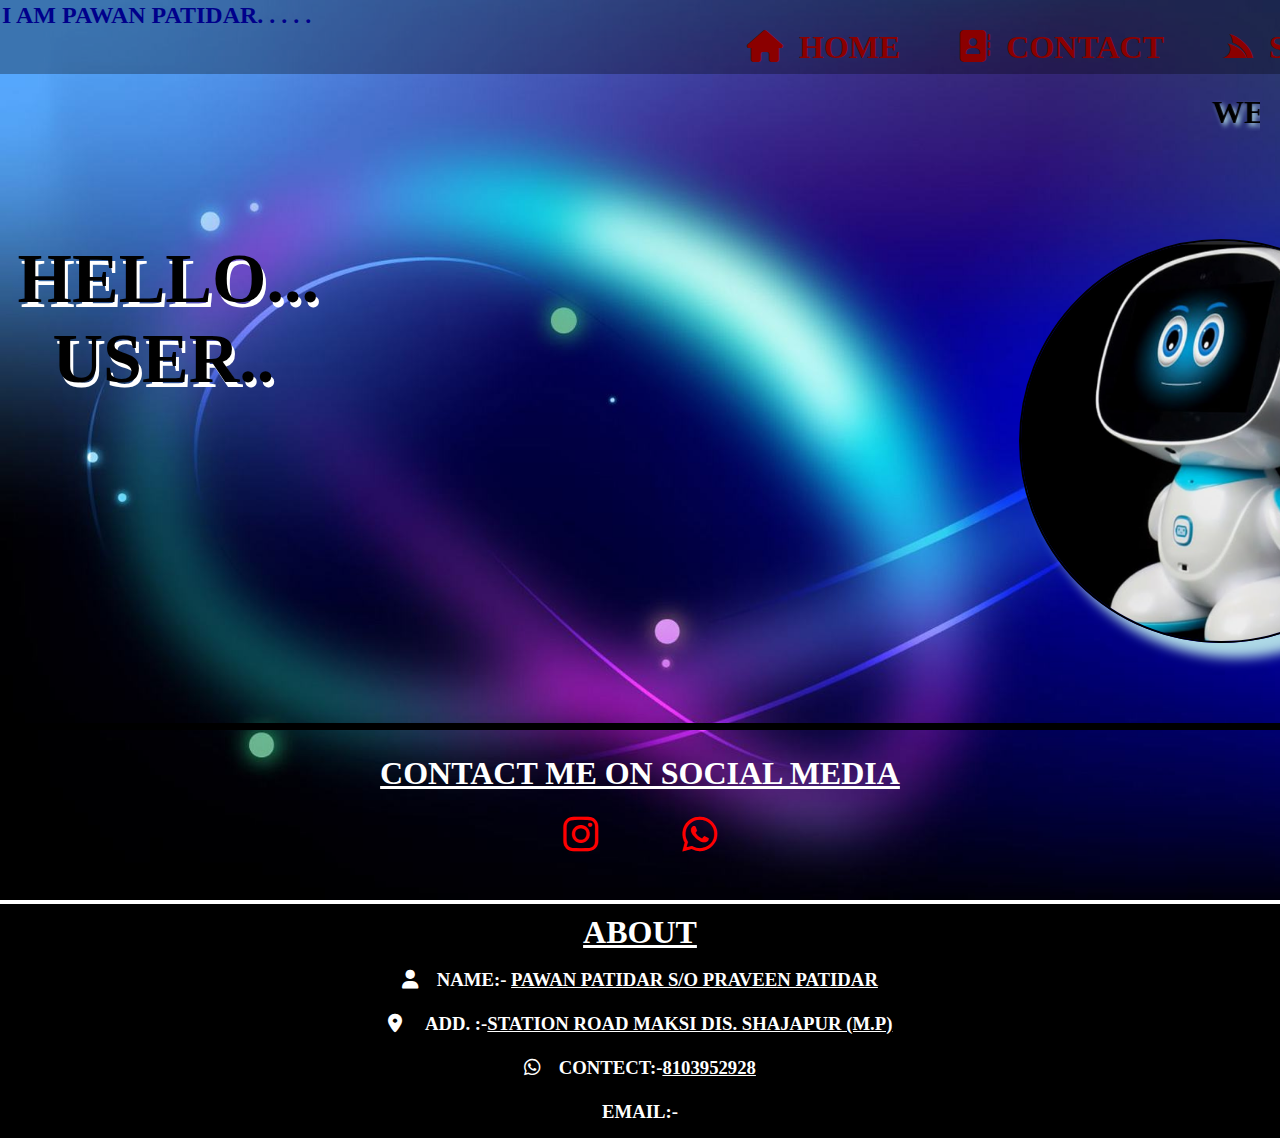
<file: Index.html>
<!DOCTYPE html>
<html>
<head>
   <meta charset="utf-8">
   <meta name="description"content="pawan">
   <meta name="viewport"content="width=device-width,initial-scale=1.0">
  <title> my first page</title>
  <link rel="stylesheet"  href="lo.css">
  <link rel="stylesheet" href="css/all.css">

</head>
<header>
  <nav>
  <ul>
   
    
    <h2 class ="ii"> I AM PAWAN PATIDAR. . . . .  </h2>
<h1>
    <li><a href="" style=""> <i class="fa-solid fa-house"></i>&nbsp;&nbsp;HOME</a></li>

    <li><a href="#CONTACT"><i class="fa-solid fa-address-book "></i>&nbsp;&nbsp;CONTACT</a></li>

    <li><a href="#"><i class="fa-brands fa-servicestack" ></i>&nbsp;&nbsp;SERVICES</a></li> 

    <li><a href="#cc"><i class="fa-solid fa-pen" ></i>&nbsp;&nbsp;ABOUT ME</a></li></h1>


  </ul>
</nav>
</header>


<body >

  <h1 id="marq" ><marquee>WELCOME MY PAGE</marquee></h1>


  <section id="jay">
   <h1 id="h1">&nbsp;HELLO...<br>&nbsp;&nbsp;&nbsp;USER..</h1>
  
    <img src="jay shree.png" width="400px" height="400px">
  </section>


<section id="CONTACT">

  <h1><u>CONTACT ME ON SOCIAL MEDIA</u></h1>

  
 <div id="media">

 <a id="w" href="https://www.instagram.com/pawan_p_atidar?igsh=YzljYTk1ODg3Zg=="><i class="fa-brands fa-instagram"></i></a>

   <a id="w" href="https://wa.me/+918103952928"><i class="fa-brands fa-whatsapp "></i></a>

  

</div>

</section>


</body>



<footer id="cc">
  
  <div>
    <h1><u>ABOUT</u></h1> 
                  <br>
   <h3>  
         <i class="fa-solid fa-user" ></i> &nbsp;&nbsp;&nbsp;NAME:- <u>PAWAN PATIDAR S/O PRAVEEN PATIDAR</u><br>
         <br>
         
         <i class="fa-solid fa-location-dot fa-beat-fade"></i>&nbsp;&nbsp;&nbsp; &nbsp;ADD. :-<u>STATION ROAD MAKSI DIS. SHAJAPUR (M.P)</u><br><br>

         <i class="fa-brands fa-whatsapp fa-bounce"></i> &nbsp;&nbsp; CONTECT:-<u>8103952928</u><br><br>
         EMAIL:-
   </h3>
  
</div>


</footer>
</html>
</file>
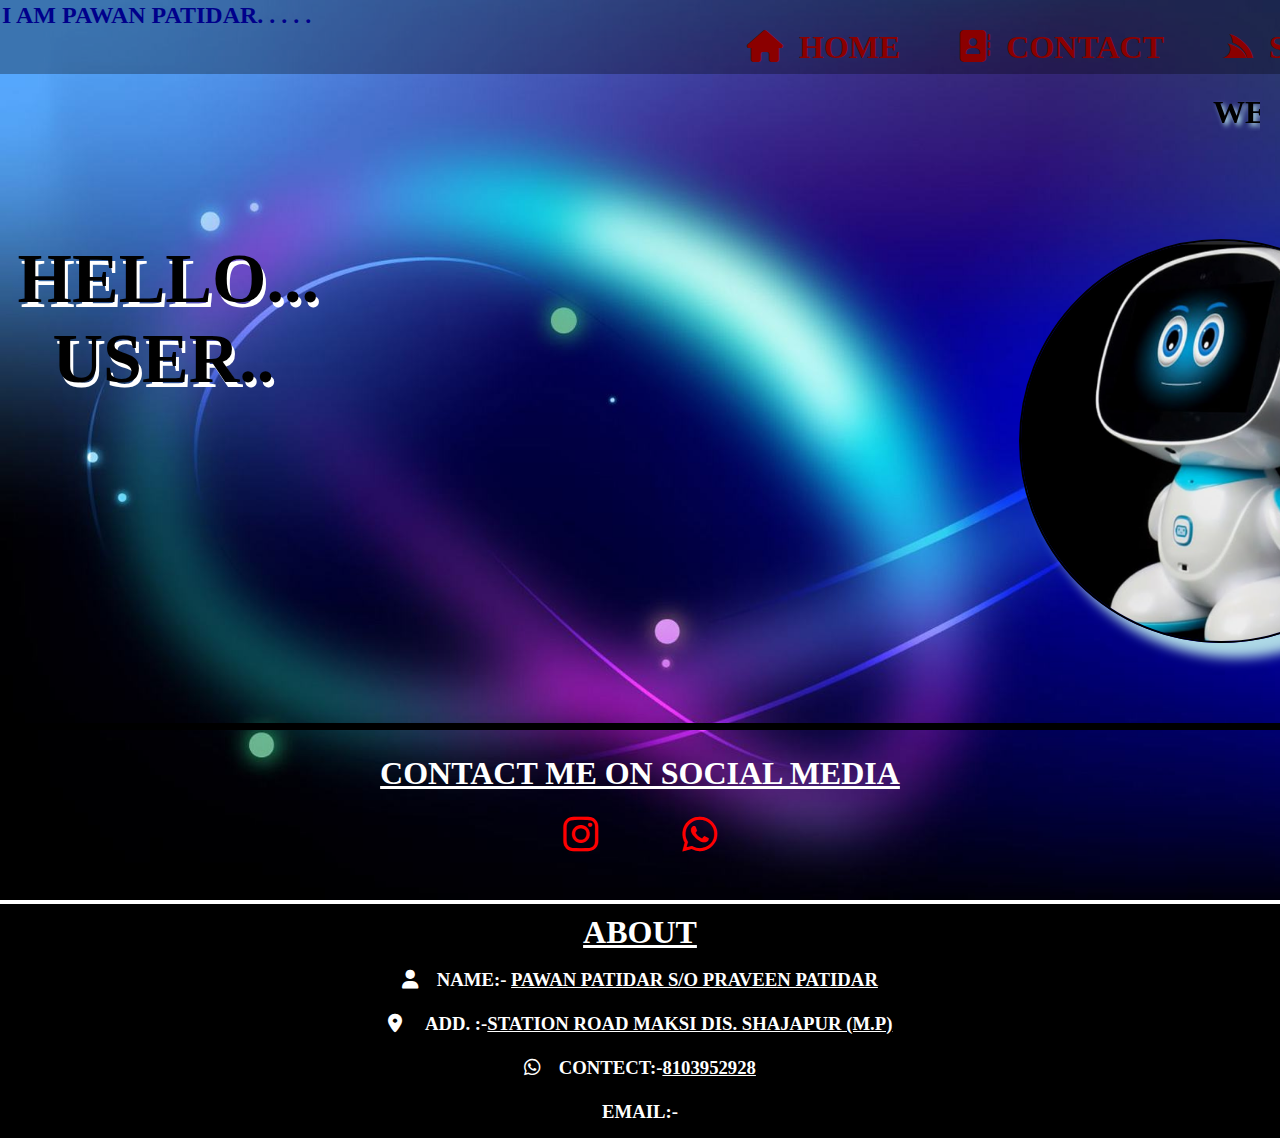
<file: FIST WEBSITE.html>
<!DOCTYPE html>
<html>
<head>
   <meta charset="utf-8">
   <meta name="description"content="pawan">
   <meta name="viewport"content="width=device-width,initial-scale=1.0">
  <title> my first page</title>
  <link rel="stylesheet"  href="lo.css">
  <link rel="stylesheet" href="css/all.css">

</head>
<header>
  <nav>
  <ul>
   
    
    <h2 class ="ii"> I AM PAWAN PATIDAR. . . . .  </h2>
<h1>
    <li><a href="" style=""> <i class="fa-solid fa-house"></i>&nbsp;&nbsp;HOME</a></li>

    <li><a href="#CONTACT"><i class="fa-solid fa-address-book "></i>&nbsp;&nbsp;CONTACT</a></li>

    <li><a href="#"><i class="fa-brands fa-servicestack" ></i>&nbsp;&nbsp;SERVICES</a></li> 

    <li><a href="#cc"><i class="fa-solid fa-pen" ></i>&nbsp;&nbsp;ABOUT ME</a></li></h1>


  </ul>
</nav>
</header>


<body >

  <h1 id="marq" ><marquee>WELCOME MY PAGE</marquee></h1>


  <section id="jay">
   <h1 id="h1">&nbsp;HELLO...<br>&nbsp;&nbsp;&nbsp;USER..</h1>
  
    <img src="jay shree.png" width="400px" height="400px">
  </section>


<section id="CONTACT">

  <h1><u>CONTACT ME ON SOCIAL MEDIA</u></h1>

  
 <div id="media">

 <a id="w" href="https://www.instagram.com/pawan_p_atidar?igsh=YzljYTk1ODg3Zg=="><i class="fa-brands fa-instagram"></i></a>

   <a id="w" href="https://wa.me/+918103952928"><i class="fa-brands fa-whatsapp "></i></a>

  

</div>

</section>


</body>



<footer id="cc">
  
  <div>
    <h1><u>ABOUT</u></h1> 
                  <br>
   <h3>  
         <i class="fa-solid fa-user" ></i> &nbsp;&nbsp;&nbsp;NAME:- <u>PAWAN PATIDAR S/O PRAVEEN PATIDAR</u><br>
         <br>
         
         <i class="fa-solid fa-location-dot fa-beat-fade"></i>&nbsp;&nbsp;&nbsp; &nbsp;ADD. :-<u>STATION ROAD MAKSI DIS. SHAJAPUR (M.P)</u><br><br>

         <i class="fa-brands fa-whatsapp fa-bounce"></i> &nbsp;&nbsp; CONTECT:-<u>8103952928</u><br><br>
         EMAIL:-
   </h3>
  
</div>


</footer>
</html>
</file>
<file: lo.css>
html{
      scroll-behavior: smooth;
    }


*{
     margin: 0px;
     padding: 0px;
}


 nav {
   position:relative;
   padding: 2px;
   margin-top: 0px;
   height: 70px;
   background-color: rgba( 0.3,0.3,0.3,0.3); 

}
nav li {
   position:relative;
   display: inline-block;
   padding-left: 40px;
   left: 700px;
  }

nav a {
  text-decoration: none;
  color: darkred;
  padding: 5px;
  
}

nav a:hover {
  

  border-bottom:2px solid red;
  color:red;
}

.ii
{
  color: darkblue;
  
}

 .ii:hover
  {
      color: black;
    }

#marq{
  padding: 20px;
  text-shadow: 3px 3px 5px lightblue;
}



body{

  background-image:url('Desktop-Best-Background-Images.jpg');
  background-size: cover;
  background-attachment: fixed;

padding: 0px;
margin: 0px;
 }   


 footer{
  position: relative;
   color:white;
  padding: 0px;
  margin: 0px;
  background-color: black;
  padding-top: 10px;
  padding-bottom: 15px;
  text-align: center;
 }


 
img{

   position: relative;
   border: 2px solid black;
   border-radius: 50%;
   box-shadow: 15px 15px 12px lightblue;
   left: 700px;
 

}


  
 #jay{
    
    display: flex;
    margin-top: 80px;
    border-bottom: 7px solid black;
    padding-bottom: 80px;


}

#h1{

position: relative;
font-size: 70px;
font-family:cursive;
text-shadow: 3px 5px white;


}


#CONTACT{
position: relative;
text-align: center;
color: white;
margin: 25px;


}



#media{

padding: 20px;

}


#w{
position: relative;
  color: red;
  padding: 20px;
  margin: 20px;
  font-size: 40px;
}

#w:hover{

  color: yellow;
  border-bottom:2px solid yellow ;
}

@media only screen and (max-width: 600px)
{
#h1{
position: relative;
font-size: 50px;
font-family:cursive;
text-shadow: 3px 5px white;
}

.ii
{
color: darkblue;
font-size: 20px;
}
nav li {
position:relative;
display: inline-block;
font-size: 15px;
left: 0px;
margin-top: 20px;
}

nav a {
text-decoration: none;
color: darkred;
padding: 2px;
}
img
{
height: 150px;
width: 150px;
position: relative;
border: 2px solid black;
border-radius: 50%;
box-shadow: 15px 15px 12px lightblue;
left:170px;
}
       }
</file>
